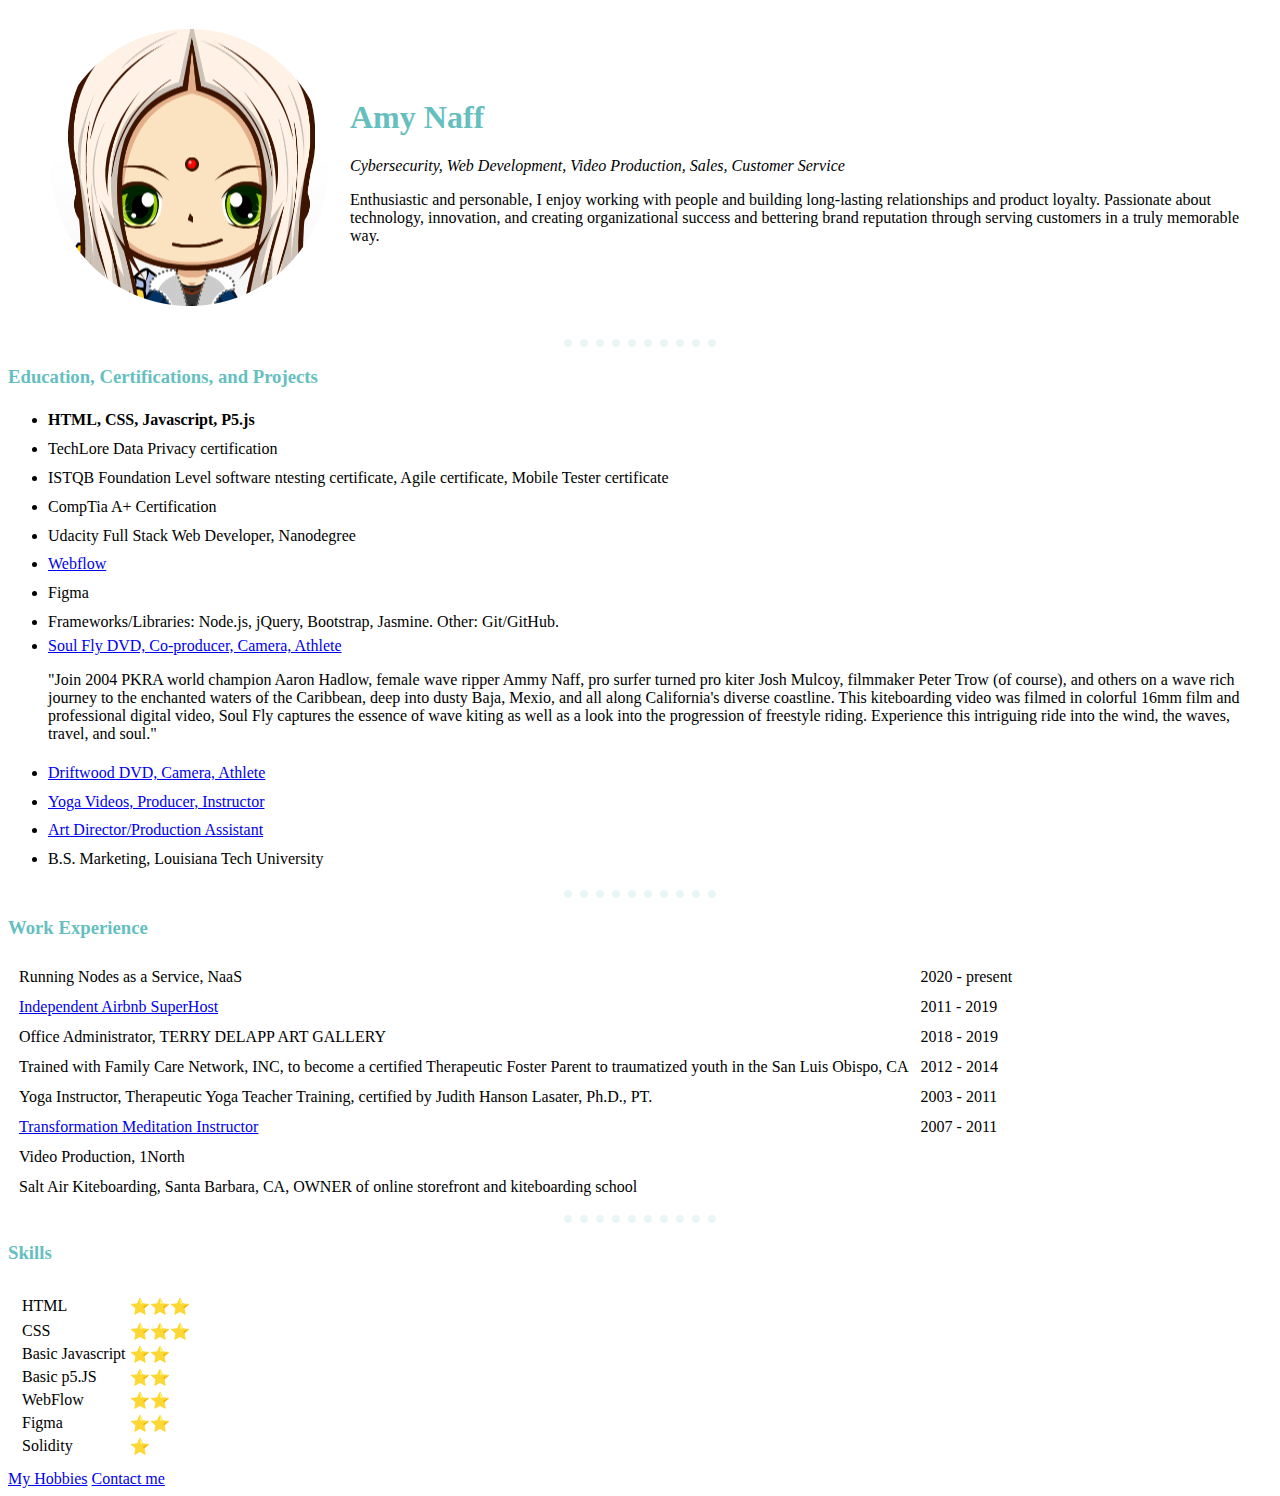
<file: index.html>
<!DOCTYPE html>
<html lang="en" dir="ltr">

<head>
  <meta charset="utf-8">
  <title>Amy's Personal site</title>
  <link rel="stylesheet" href="css/styles.css">

</head>

<body>
  <table cellspacing="20">
    <th>
    <td><img src="images/cropped_profile.png" alt="amy naff"></td>
    <td>
      <h1>Amy Naff</h1>
      <p><em>Cybersecurity, Web Development, Video Production, Sales, Customer Service</em></p>
      <p>Enthusiastic and personable, I enjoy working with people and building long-lasting
        relationships and product loyalty. Passionate about technology, innovation, and creating
        organizational success and bettering brand reputation through serving customers in a truly
        memorable way.
      </p>
    </td>
    </th>
  </table>


  <hr>
  <h3>Education, Certifications, and Projects</h3>
  <ul>
    <li><strong><span>HTML, CSS, Javascript, P5.js</span></strong></li>
    <li><span>TechLore Data Privacy certification</span></li>
    <li><span>ISTQB Foundation Level software ntesting certificate, Agile certificate, Mobile Tester certificate</span></li>
    <li><span>CompTia A+ Certification</span></li>
    <li><span>Udacity Full Stack Web Developer, Nanodegree</span></li>
    <li><span><a href="https://romeros-auto-body.webflow.io/">Webflow</a></span></li>
    <li><span>Figma</span></li>
    <li><span>Frameworks/Libraries: Node.js, jQuery, Bootstrap, Jasmine. Other: Git/GitHub.</span></li>
    <li><a href="https://www.gettyimages.com/detail/news-photo/amy-naff-co-producer-soul-fly-and-peter-trow-director-news-photo/105900027/">Soul Fly DVD, Co-producer, Camera, Athlete</a>
      <p>"Join 2004 PKRA world champion Aaron Hadlow, female wave ripper Ammy Naff, pro surfer turned pro kiter Josh Mulcoy, filmmaker Peter Trow (of course), and others on a wave rich journey to the enchanted waters of the Caribbean, deep into dusty Baja, Mexio, and all along California's diverse coastline. This kiteboarding video was filmed in colorful 16mm film and professional digital video, Soul Fly captures the essence of wave kiting as well as a look into the progression of freestyle riding. Experience this intriguing ride into the wind, the waves, travel, and soul."</p>
    </li>
    <li><span><a href="https://www.independent.com/2013/01/30/driftwood/">Driftwood DVD, Camera, Athlete</a></span></li>
    <li><span><a href="https://vimeo.com/52192620">Yoga Videos, Producer, Instructor</a></span></li>
    <li><span><a href="https://www.imdb.com/name/nm5800479/">Art Director/Production Assistant</a></span></li>
    <li><span>B.S. Marketing, Louisiana Tech University</span></li>
  </ul>
  <hr>
  <h3>Work Experience</h3>
  <table cellspacing="10">
    <tr>
      <td>Running Nodes as a Service, NaaS</td>
      <td>2020 - present</td>
    </tr>
    <tr>
      <td><a href="https://www.airbnb.com/users/show/1040003">Independent Airbnb SuperHost</a></td>
      <td>2011 - 2019</td>
    </tr>
    <tr>
      <td>Office Administrator, TERRY DELAPP ART GALLERY</td>
      <td>2018 - 2019</td>
    </tr>
    <tr>
      <td>Trained with Family Care Network, INC, to become a certified Therapeutic Foster Parent to traumatized youth in the San Luis Obispo, CA</td>
      <td>2012 - 2014</td>
    </tr>
    <tr>
      <td>Yoga Instructor, Therapeutic Yoga Teacher Training, certified by Judith Hanson Lasater, Ph.D., PT.</td>
      <td>2003 - 2011</td>
    </tr>
    <tr>
      <td><a href="https://transformationmeditation.com/graduate-reviews-western-us/">Transformation Meditation Instructor</a></td>
      <td>2007 - 2011</td>
    </tr>
    <tr>
      <td>Video Production, 1North</td>
    </tr>
    <tr>
      <td>Salt Air Kiteboarding, Santa Barbara, CA, OWNER of online storefront and kiteboarding school</td>
    </tr>
  </table>

  <hr>
  <h3>Skills</h3>
  <table cellspacing="10">
    <tr>
      <td>
        <table>
          <tr>
            <td>HTML</td>
            <td>&#11088;&#11088;⭐️
          <tr>
          </tr>
          <tr>
            <td>CSS</td>
            <td>&#11088;&#11088;&#11088;</td>
          </tr>
          <tr>
            <td>Basic Javascript</td>
            <td>&#11088;&#11088;</td>
          </tr>
          <tr>
            <td>Basic p5.JS</td>
            <td>&#11088;&#11088;</td>
          </tr>
          <tr>
            <td>WebFlow</td>
            <td>&#11088;&#11088;</td>
          </tr>
          <tr>
            <td>Figma</td>
            <td>&#11088;&#11088;</td>
          </tr>
          <tr>
            <td>Solidity</td>
            <td>&#11088;</td>
          </tr>
        </table>
  </table>



  <a href="hobbies.html">My Hobbies</a>
  <a href="contactme.html">Contact me</a>


</body>

</html>
</file>
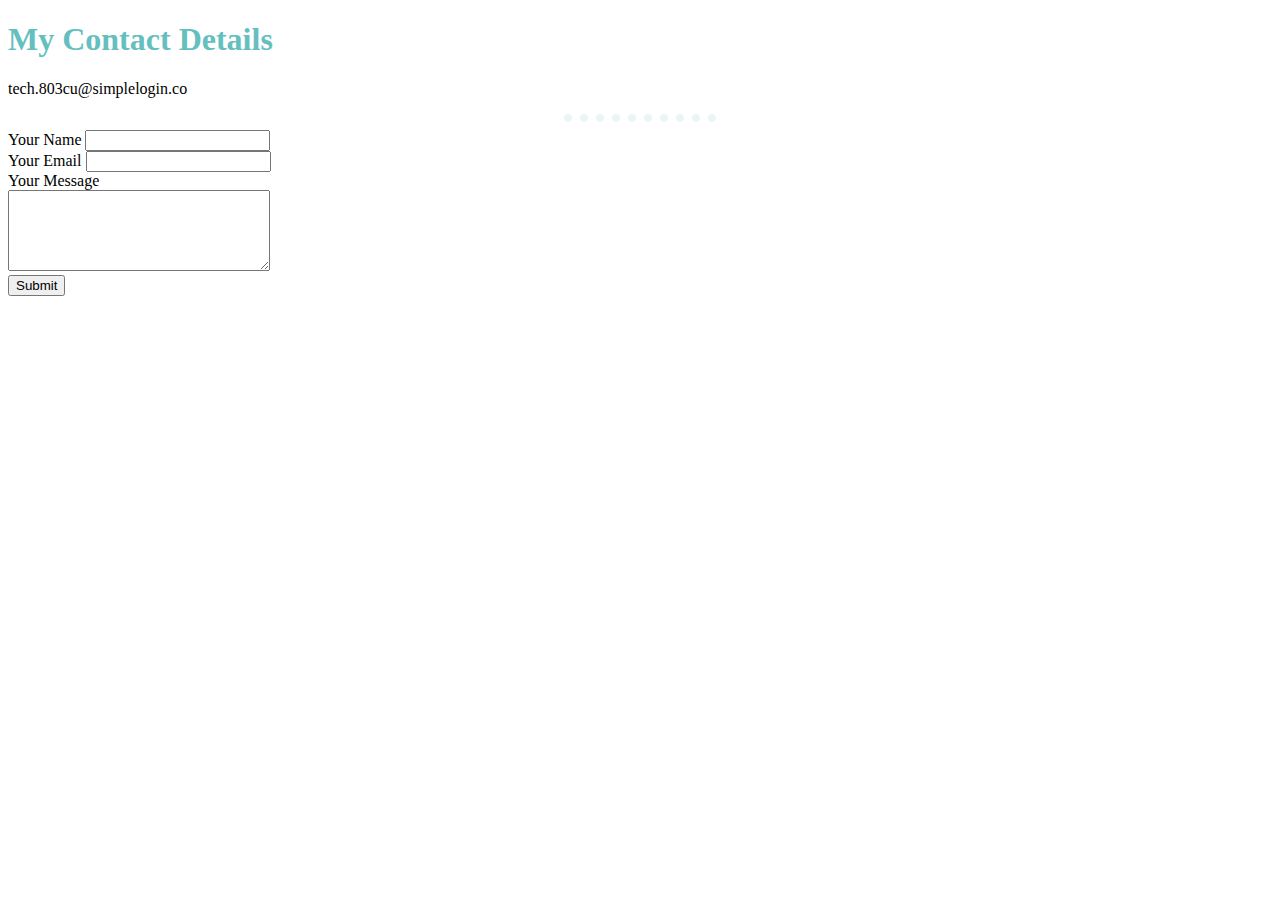
<file: contactme.html>
<!DOCTYPE html>
<html lang="en" dir="ltr">
  <head>
    <meta charset="utf-8">
    <title>Contact me</title>
    <link rel="stylesheet" href="css/styles.css">
  </head>
  <body>
    <h1>My Contact Details</h1>
    <p>tech.803cu@simplelogin.co</p>
    <hr>
    <form action="mailto:tech.803cu@simplelogin.co" method="post" enctype="text/plain">
      <label>Your Name</label>
      <input type="text" name="yourName" value=""><br>
      <label>Your Email</label>
      <input type="email" name="yourEmail" value=""><br>
      <label>Your Message</label><br>
      <textarea name="yourMessage" rows="5" cols="30"></textarea><br>
      <input type="submit" name="">

    </form>
  </body>
</html>
</file>
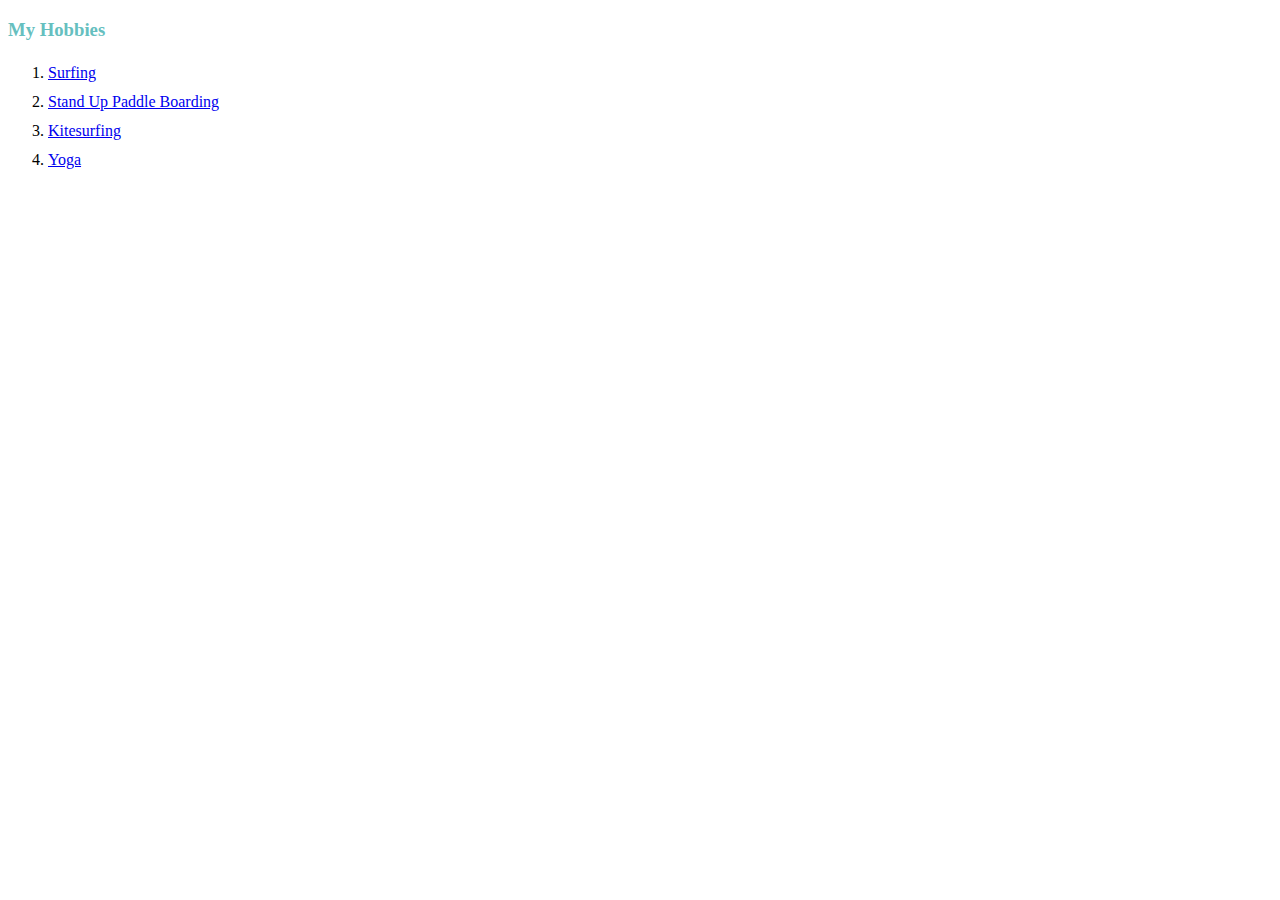
<file: hobbies.html>
<!DOCTYPE html>
<html lang="en" dir="ltr">
  <head>
    <meta charset="utf-8">
    <title>My Hobbies</title>
    <link rel="stylesheet" href="css/styles.css">
  </head>
  <body>
    <h3>My Hobbies</h3>
    <ol>
      <li><span><a href="/Users/ammynaff/Desktop/Angela Web Development/Udemy_web_dev/HTML - Personal Site/images/surf.jpeg">Surfing</a></li></span>
      <li><span><a href="https://supboardermag.com/2013/04/22/sup-colombia/">Stand Up Paddle Boarding</a> </li></span>
      <li><span><a href="/Users/ammynaff/Desktop/Angela Web Development/Udemy_web_dev/HTML - Personal Site/images/kitesurfing.jpeg">Kitesurfing</a></li></span>
      <li><span><a href="https://vimeo.com/52192620">Yoga</a></li></span>

    </ol>
  </body>
</html>
</file>
<file: css/styles.css>
body {
    background-color: #FFFFFF;
    width: 10;
}


span {
  position: relative;
  line-height: 1.8em;
}


  hr {

    border-style: none;
    border-top: dotted;
    border-width: 8px;
    border-color: #EAF6F6;
    width: 12%;
}


h1 {
  color: #66BFBF;

}

h3 {
  /* color: #FF0063; */
  color: #66BFBF;
}
</file>
